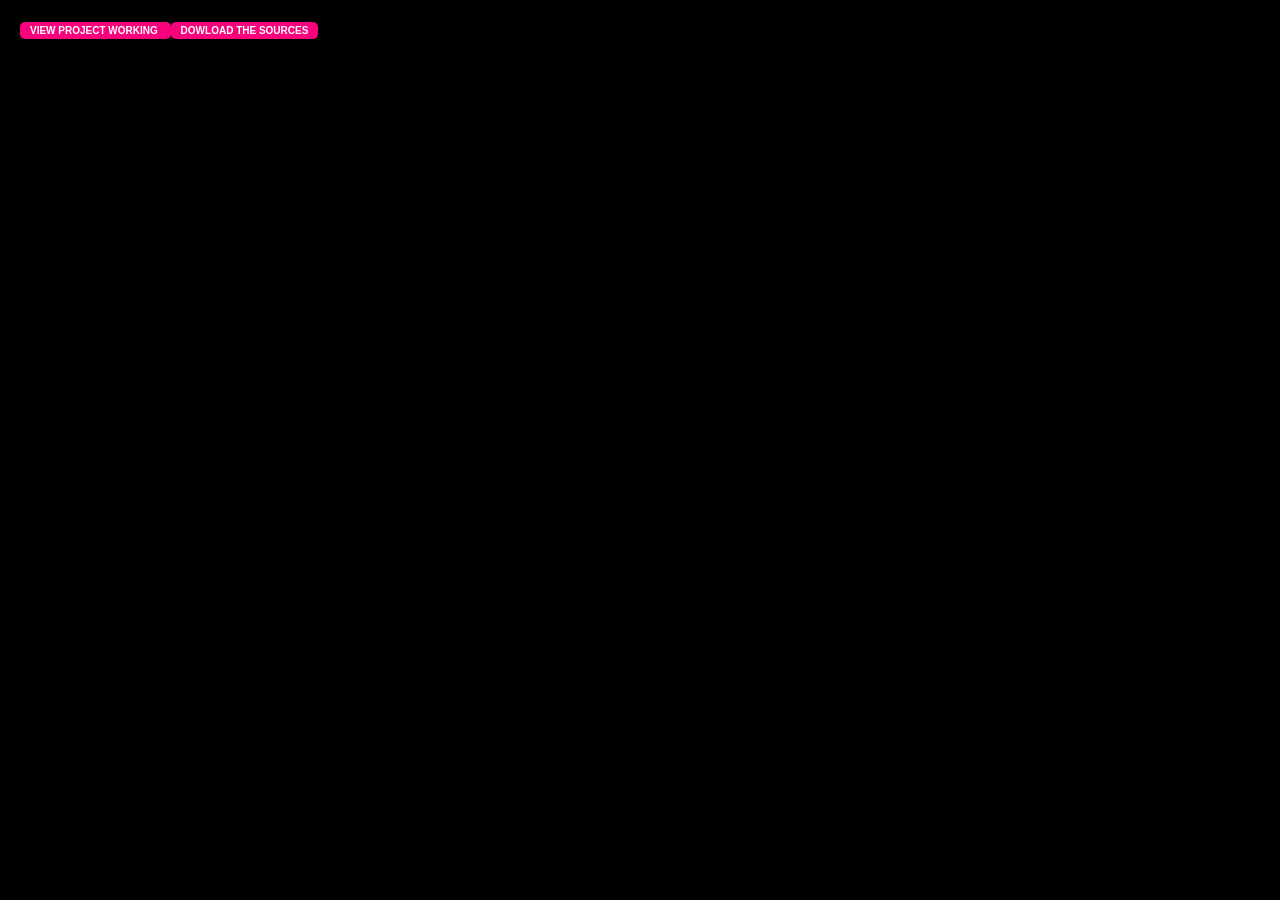
<file: rework.html>
<!DOCTYPE html>
<html lang="en">
<head>
    <meta charset="UTF-8">
    <meta name="viewport" content="width=device-width, initial-scale=1.0">
    <title>ALL PROJECTS SOURCE</title>
    <link rel="stylesheet" href="styles.css">
    <style>
        body {
            font-family: Arial, sans-serif;
            background-color: #000000; /* Light blue background for beauty */
            margin: 0;
            padding: 20px;
            animation: fadeIn 1s ease-out;
        }
        .cv:hover {
        background-color: transparent;
        border: 2px solid #f9004d;
        cursor: pointer;
    }
    .cv{
            text-decoration: none;
            color: white;
            font-size: 10px !important;
            
            background-color: #f9007c;
            padding: 3px 10px;
            border-radius: 5px;
            text-align: center;
            cursor: pointer;
            justify-content: center;
            align-items: center;
        }
        .cv{
        text-decoration: none;
        color: white;
        font-size: 15px;
        background-color: #f9007c;
        padding: 3px 10px;
        border-radius: 5px;
        text-align: center;
        cursor: pointer;
        justify-content: center;
        align-items: center;
    }
    

    
    </style>
</head>
<body>
    <a href="indexre.html" class="cv" target="_blank"><b>VIEW PROJECT WORKING</b>

    <a href="https://drive.google.com/drive/folders/15bdi4yCXq6Y5SNrGuvqRsNRwqbPGOvTc?usp=drive_link" class="cv" target="_blank"><b>DOWLOAD THE SOURCES</b>

    
</body>
</html>
</file>
<file: styles.css>
body {
    font-family: Arial, sans-serif;
    margin: 0;
    padding: 0;
}
header {
    background-color: #4CAF50;
    color: white;
    padding: 1em;
    text-align: center;
}

nav ul {
    list-style-type: none;
    padding: 0;
}

nav ul li {
    display: inline;
    margin: 0 10px;
}

nav ul li a {
    color: white;
    text-decoration: none;
}

main {
    padding: 20px;
}

section {
    margin-bottom: 20px;
}

.bank-list img {
    width: 100px;
    height: auto;
    margin: 10px;
    cursor: pointer;
}
/* Add your CSS styling here */
body {
    font-family: Arial, sans-serif;
    margin: 0;
    padding: 0;
}

header {
    background-color:black;
    color: white;
    padding: 1em;
    text-align: center;
}

main {
    padding: 20px;
}

#results div {
    border: 1px solid #ddd;
    padding: 10px;
    margin-bottom: 10px;
}
body {
    font-family: Arial, sans-serif;
    margin: 0;
    padding: 0;
    background-color: #000000;
}

.container {
    width: 80%;
    margin: 0 auto;
}

header {
    background-color: #333;
    color: #fff;
    padding: 10px 0;
}

header h1 {
    text-align: center;
}

nav ul {
    list-style: none;
    padding: 0;
    text-align: center;
}

nav ul li {
    display: inline;
    margin: 0 10px;
}

nav ul li a {
    color: #fff;
    text-decoration: none;
}

main {
    padding: 20px 0;
}

section {
    margin-bottom: 20px;
}

section h2 {
    text-align: center;
}

section p {
    text-align: center;
}

section img {
    display: block;
    margin: 0 auto;
}

.button-container {
    text-align: center;
    margin-top: 20px;
}

.button-container button {
    padding: 10px 20px;
    font-size: 16px;
    background-color: #007bff;
    color: #fff;
    border: none;
    cursor: pointer;
}

footer {
    background-color: #333;
    color: #fff;
    text-align: center;
    padding: 10px 0;
}
/* styles.css */
body {
    font-family: Arial, sans-serif;
    background: black;
    margin: 0;
    padding: 0;
    color: #333;
}

header {
    background-color: #000000;
    color: white;
    padding: 20px;
    text-align: center;
    box-shadow: 0px 4px 10px rgba(0, 0, 0, 0.2);
    animation: slideInDown 1s ease-out;
}

h1 {
    margin: 0;
    font-size: 2.5em;
}

main {
    padding: 20px;
    max-width: 1200px;
    margin: 0 auto;
    animation: fadeIn 1s ease-in;
}

#search {
    width: 100%;
    padding: 10px;
    font-size: 1.2em;
    margin-bottom: 20px;
    border: 2px solid #000000;
    border-radius: 5px;
    outline: none;
    transition: all 0.3s;
}

#search:focus {
    border-color: #ff7f50;
}

#results {
    display: grid;
    grid-template-columns: repeat(3, 1fr); /* 3 columns */
    gap: 20px;
}

#results div {
    background: rgb(0, 0, 0);
    border-radius: 10px;
    box-shadow: 0 6px 15px rgba(0, 0, 0, 0.944);
    padding: 20px;
    text-align: center;
    transition: transform 0.3s, box-shadow 0.3s;
    animation: slideInUp 1s ease-out;
}

#results div:hover {
    transform: translateY(-10px);
    background-color: #000000;
    box-shadow: 0 8px 20px rgba(0, 0, 0, 0.882);
}

img {
    border-radius: 10px;
    transition: transform 0.3s;
}

img:hover {
    transform: scale(1.1);
}

h2 a {
    color: #4c79ff;
    text-decoration: none;
    font-size: 1.5em;
    transition: color 0.3s;
}

h2 a:hover {
    color: #ff7f50;
}

p {
    margin: 10px 0;
    font-size: 1.1em;
    color: white;
}

@keyframes fadeIn {
    from {
        opacity: 0;
    }
    to {
        opacity: 1;
    }
}

@keyframes slideInDown {
    from {
        transform: translateY(-50px);
        opacity: 0;
    }
    to {
        transform: translateY(0);
        opacity: 1;
    }
}

@keyframes slideInUp {
    from {
        transform: translateY(50px);
        opacity: 0;
    }
    to {
        transform: translateY(0);
        opacity: 1;
    }
}

/* Responsive design for smaller screens */
@media (max-width: 768px) {
    #results {
        grid-template-columns: repeat(2, 1fr); /* 2 columns for tablets */
    }
}

@media (max-width: 480px) {
    #results {
        grid-template-columns: 1fr; /* 1 column for mobile */
    }
}
/* Add this to your existing styles.css */
header {
    position: relative;

}

nav ul {
    display: flex;
    justify-content: space-between;
    list-style: none;
    padding: 0;
    margin: 0;
}
.footer-logo {
    font-size: 1.5rem;
    font-weight: bold;
    text-transform: uppercase;
    letter-spacing: 2px;
    animation: pulse 2s infinite;
}
.footer-links {
    list-style-type: none;
    display: flex;
    margin-bottom: 20px;
}

.footer-links li {
    margin: 0 15px;
    animation: slideInFromBottom 1s ease-out;
}

.footer-links a {
    color: #ffd700;
    text-decoration: none;
    transition: all 0.3s ease;
}

.footer-links a:hover {
    color: #ffffff;
    transform: scale(1.1);
}
.social-icons {
    margin-top: 20px;
}

.social-icons a {
    color: #ffd700;
    font-size: 1.5rem;
    margin: 0 10px;
    transition: all 0.3s ease;
    animation: rotateIn 1s ease-out;
}

.social-icons a:hover {
    color: #ffffff;
    transform: scale(1.2) rotate(15deg);
}
nav li {
    margin: 0 10px;
}

#loginButton {
    background-color: #007bff;
    color: #fff;
    border: none;
    padding: 10px 20px;
    border-radius: 5px;
    cursor: pointer;
}

#loginButton:hover {
    background-color: #0056b3;
}

#loginModal div {
    text-align: center;
}

#loginModal label, #loginModal input {
    display: block;
    margin: 10px auto;
}
</file>
